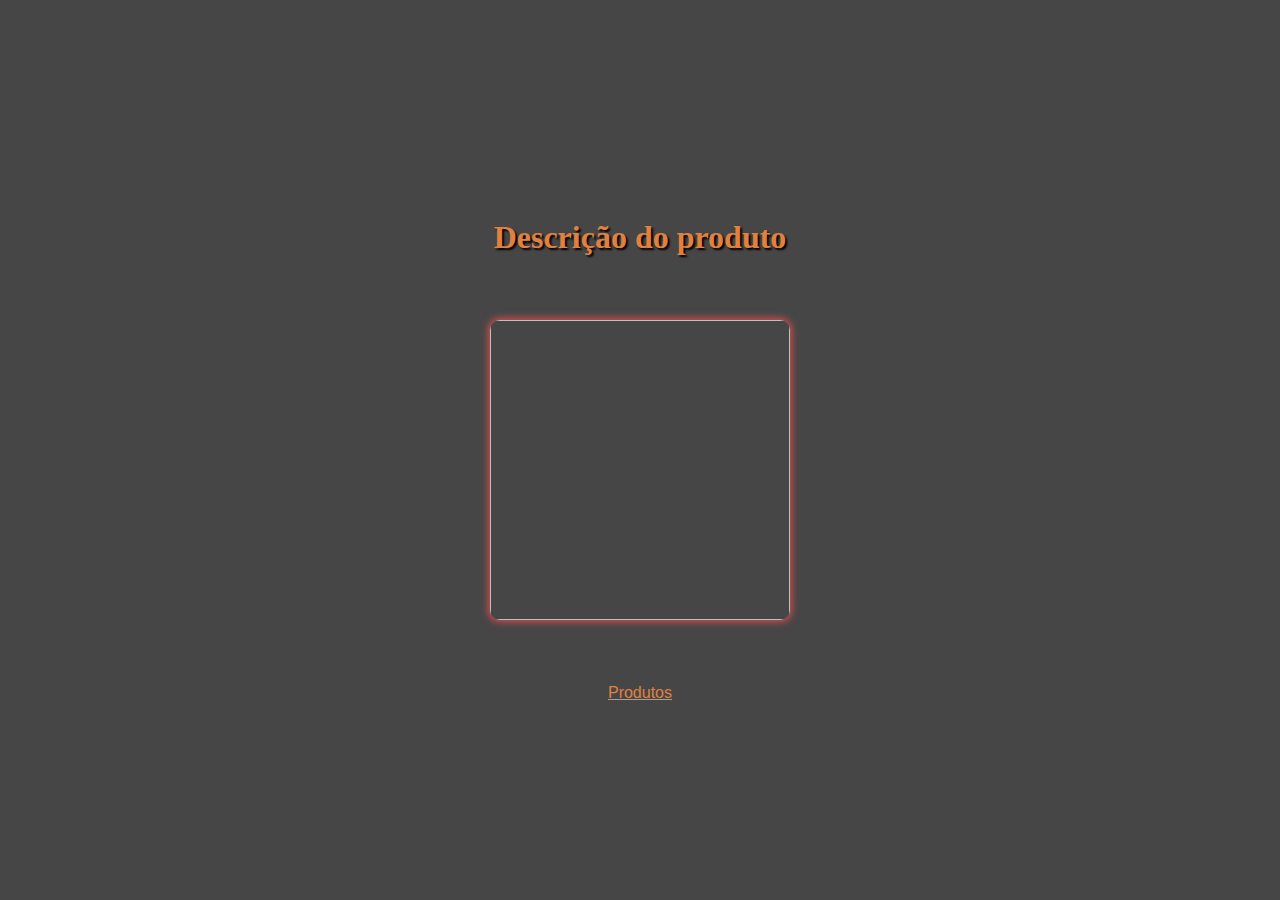
<file: home2.html>
<!DOCTYPE html>
<html lang="en">
<head>
    <meta charset="UTF-8">
    <meta name="viewport" content="width=device-width, initial-scale=1.0">
    <link rel="stylesheet" href="home2.css">
    <title>Document</title>
</head>
<body>
    

    <h1> Descrição do produto </h1>

    <h1 id="nome"></h1>
    <img id="foto" width="300" height="300" />
    <p id="descricao"></p>
    <p id="cont"></p>

    
    <a href="home.html"> Produtos </a>
   

    <script src="home2.js" type="module"></script>
</body>
</html>
</file>
<file: home2.css>
body{
    display: flex;
    background-color: rgba(5, 5, 5, 0.741);
    flex-direction: column;
    justify-content: center;
    align-items: center;
    height: 100vh;
    margin: 0;
    padding: 0;
}

h1{

    color: rgb(225, 129, 65);
    text-shadow: 2px 2px 2px rgb(0, 0, 0);
}

img{

    border-radius: 10px;
    box-shadow: 0px 0px 7px 2px rgb(205, 78, 78);
}

img:hover{  

    box-shadow: 0px 0px 7px 2px rgb(51, 64, 185);
    transform: scale(1.1);
    
}

#descricao{  

    color: rgb(216, 195, 182);    
    text-shadow: 2px 2px 2px rgb(0, 0, 0);
    
   
}  

#cont{  

    color: rgb(222, 211, 204);    
    text-shadow: 2px 2px 2px rgb(0, 0, 0);
    
}  

a{

    text-decoration:underline rgb(174, 155, 143);
    font-family: Verdana, Geneva, Tahoma, sans-serif;
    color: rgb(225, 129, 65);
}
</file>
